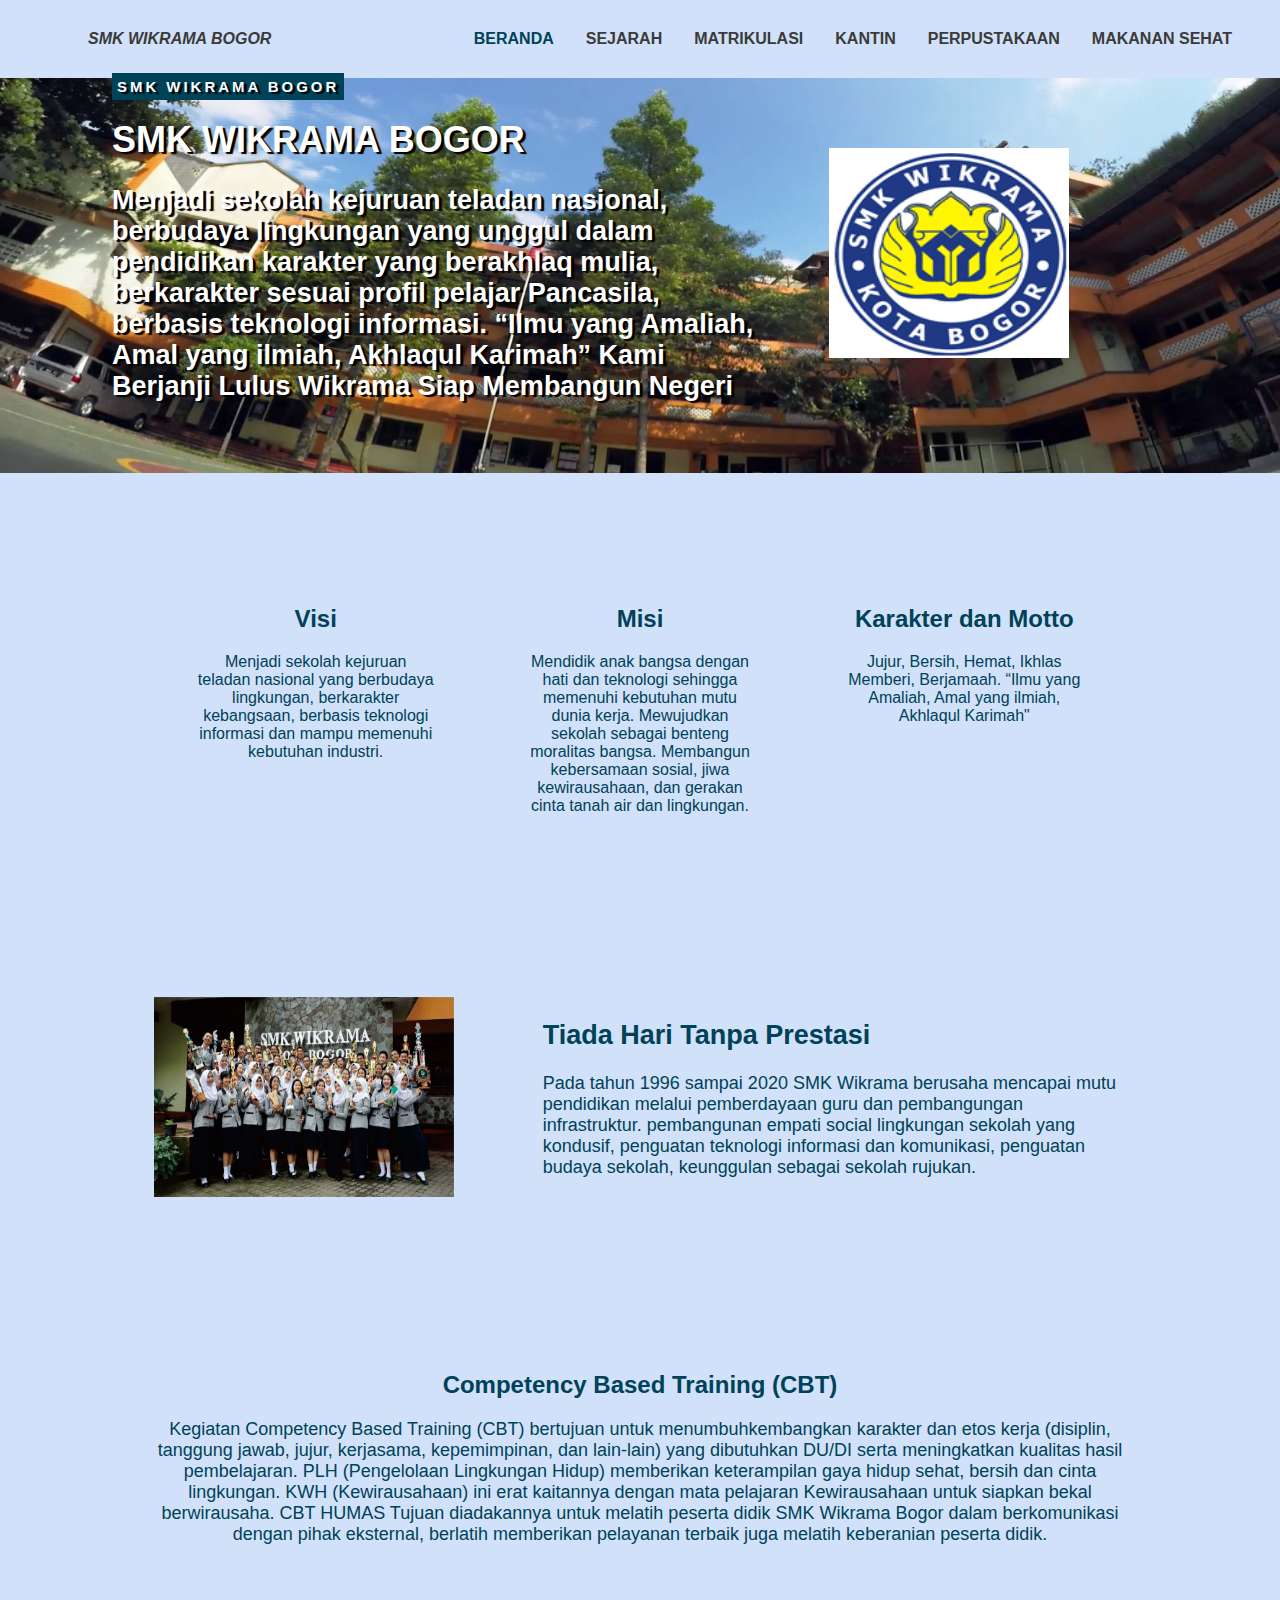
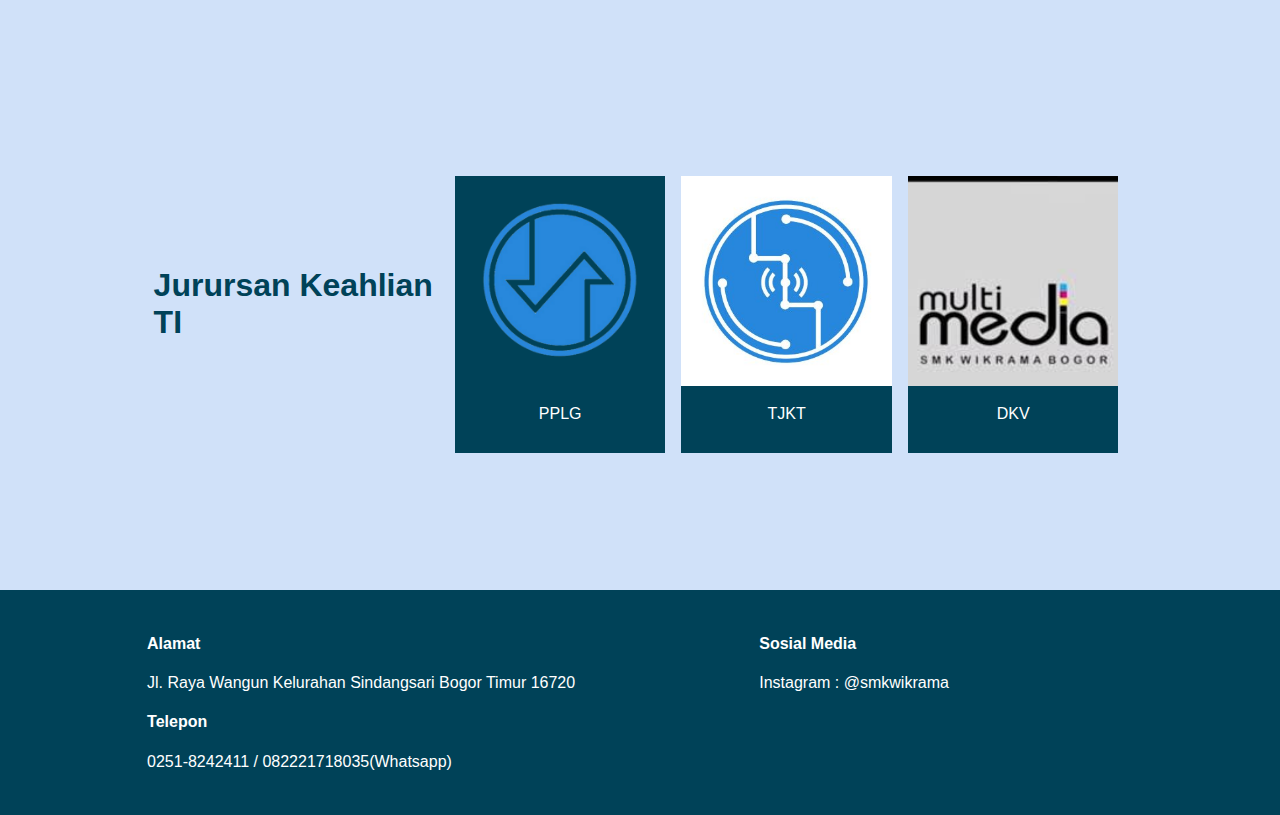
<file: index.html>
<!DOCTYPE html>
<head>
    <meta charset="UTF-8">
    <meta http-equiv="X-UA-Compatible" content="IE=edge">
    <meta name="viewport" content="width=device-width, initial-scale=1.0">
    <title>Web Rafi</title>
    <link rel="stylesheet" href="style.css">
</head>
<body>
    <div class="container">
        <nav>
            <ul>
                <li class="logo"><a class="logo-text">SMK WIKRAMA BOGOR</a></li>
                <li><a href="makanan.html">MAKANAN SEHAT</a></li>
                <li><a href="perpus.html">PERPUSTAKAAN</a></li>    
                <li><a href="kantin.html">KANTIN</a></li>
                <li><a href="matrik.html">MATRIKULASI</a></li>
                <li><a href="Sejarah.html">SEJARAH</a></li>
                <li><a href="#" class="active">BERANDA </a></li>
            </ul>
            <div class="content1">
                <div class="text1">
                     <div class="text">
                           <h5 id="tag">
                                <mark>SMK WIKRAMA BOGOR</mark>
                           </h5>
                           <h1>SMK WIKRAMA BOGOR</h1>
                           <h2>Menjadi sekolah kejuruan teladan nasional, berbudaya lingkungan yang unggul dalam pendidikan karakter yang berakhlaq mulia, berkarakter sesuai profil pelajar Pancasila, berbasis teknologi informasi. “Ilmu yang Amaliah, Amal yang ilmiah, Akhlaqul Karimah” Kami Berjanji Lulus Wikrama Siap Membangun Negeri
                           </h2>
                      </div>
                  </div>
                  <img src="profile.png" width="240" height="280">
                  
           </div>
           <div class="content2">
            <div class="card">
                <h2><b>Visi</b></h2> 
                <p>Menjadi sekolah kejuruan teladan nasional yang berbudaya lingkungan, berkarakter kebangsaan, berbasis teknologi informasi dan mampu memenuhi kebutuhan industri.</p> 
            </div>
            <div class="card">
                <h2><b>Misi</b></h2> 
                <p> Mendidik anak bangsa dengan hati dan teknologi sehingga memenuhi kebutuhan mutu dunia kerja.
                    Mewujudkan sekolah sebagai benteng moralitas bangsa.
                    Membangun kebersamaan sosial, jiwa kewirausahaan, dan gerakan cinta tanah air dan lingkungan.</p> 
            </div>
            <div class="card">
                <h2><b>Karakter dan Motto</b></h2> 
             <p>
                Jujur, Bersih, Hemat, Ikhlas Memberi, Berjamaah.
                “Ilmu yang Amaliah, Amal yang ilmiah, Akhlaqul Karimah"
             </p>
            </div>
        </div>
        <div class="content3">
            <img src="prestasi.jpg" />
            <div class="text2">
                <div class="text2">
                    <h2>Tiada Hari Tanpa Prestasi</h2>
                    <p> Pada tahun 1996 sampai 2020 SMK Wikrama berusaha mencapai mutu pendidikan melalui pemberdayaan guru dan pembangungan infrastruktur. pembangunan empati social lingkungan sekolah yang kondusif, penguatan teknologi informasi dan komunikasi, penguatan budaya sekolah, keunggulan sebagai sekolah rujukan.</p>
                </div>
            </div>
        </div>
        <div class="content4">
            <h2>Competency Based Training (CBT) </h2>
            <p>Kegiatan Competency Based Training (CBT) bertujuan untuk menumbuhkembangkan karakter dan etos kerja (disiplin, tanggung jawab, jujur, kerjasama, kepemimpinan, dan lain-lain) yang dibutuhkan DU/DI serta meningkatkan kualitas hasil pembelajaran. 
                PLH (Pengelolaan Lingkungan Hidup) memberikan keterampilan gaya hidup sehat, bersih dan cinta lingkungan. KWH (Kewirausahaan)  ini erat kaitannya dengan mata pelajaran Kewirausahaan untuk siapkan bekal berwirausaha. CBT HUMAS Tujuan diadakannya untuk melatih peserta didik SMK Wikrama Bogor dalam berkomunikasi dengan pihak eksternal, berlatih memberikan pelayanan terbaik juga melatih keberanian peserta didik. </p>
        </div>
        </nav>
    </div>
    <div class="content5">
        <h1>Jurursan Keahlian TI</h1>
        <div class="responsive">
            <div class="gallery">
                    <img src="rpl.png" width="600" height="400">
                </a>
                <div class="desc">PPLG</div>
            </div>
        </div>
        <div class="responsive">
            <div class="gallery">
                    <img src="tkj.jpg" width="600" height="400">
                </a>
                <div class="desc">TJKT</div>
            </div>
        </div>
        <div class="responsive">
            <div class="gallery">
                    <img src="mmd.jpg" width="600" height="400">
                </a>
                <div class="desc">DKV</div>
            </div>
        </div>
    
    </div>
    <div class="clearfix"></div>
    <footer class="footer-main">
        <div class="footer-grid">   

             <section class="footer-2">
                <h4>Alamat</h4>
                <p>Jl. Raya Wangun
                    Kelurahan Sindangsari
                    Bogor Timur 16720</p>
                <h4>Telepon</h4>
                <p>0251-8242411 / 082221718035(Whatsapp)</p>
              </section>
             <section class="footer-3">
               <h4>Sosial Media</h4>
                 <p>Instagram : @smkwikrama</p>
             </section>
        </div>
    </footer>
    
</body>
</html>
</file>
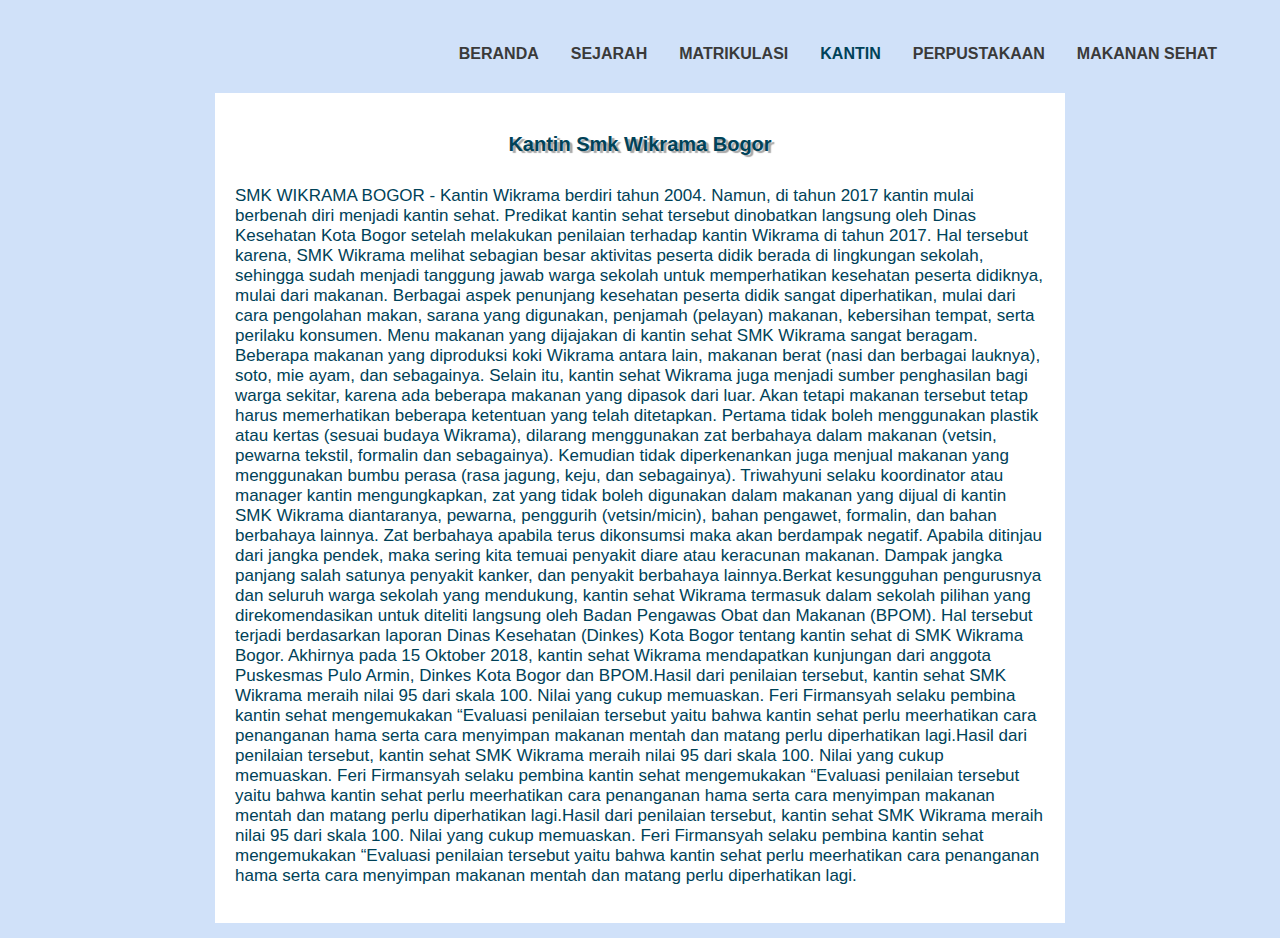
<file: kantin.html>
<!DOCTYPE html>
<html>
<head>
<meta charset="utf-8">
<title>Web Rafi</title>
<link rel="stylesheet" type="text/css" href="styesheet.css">
</head>
<body>
    <div class="navbar">
        <ul class="list-nav">
        <li><a href="makanan.html">MAKANAN SEHAT</a></li>
        <li><a href="perpus.html">PERPUSTAKAAN</a></li>
        <li><a href="#" class="active">KANTIN</a></li>
        <li><a href="matrik.html">MATRIKULASI</a></li>
        <li><a href="Sejarah.html">SEJARAH</a></li>
        <li><a href="index.html">BERANDA</a></li>
        </ul>
        </div>
<div class="content">
<!-- Portofolio -->
<section class="section">
<h2 class="section-header">Kantin Smk Wikrama Bogor</h2>
<p> SMK WIKRAMA BOGOR - Kantin Wikrama berdiri tahun 2004. Namun, di tahun 2017 kantin mulai berbenah diri menjadi kantin sehat. Predikat kantin sehat tersebut dinobatkan langsung oleh Dinas Kesehatan Kota Bogor setelah melakukan penilaian terhadap kantin Wikrama di tahun 2017. Hal tersebut karena, SMK Wikrama melihat sebagian besar aktivitas peserta didik berada di lingkungan sekolah, sehingga sudah menjadi tanggung jawab warga sekolah untuk memperhatikan kesehatan peserta didiknya, mulai dari makanan.

    Berbagai aspek penunjang kesehatan peserta didik sangat diperhatikan, mulai dari cara pengolahan makan, sarana yang digunakan, penjamah (pelayan) makanan, kebersihan tempat, serta perilaku konsumen. Menu makanan yang dijajakan di kantin sehat SMK Wikrama sangat beragam. Beberapa makanan yang diproduksi koki Wikrama antara lain, makanan berat (nasi dan berbagai lauknya), soto, mie ayam, dan sebagainya.
    
    Selain itu, kantin sehat Wikrama juga menjadi sumber penghasilan bagi warga sekitar, karena ada beberapa makanan yang dipasok dari luar. Akan tetapi makanan tersebut tetap harus memerhatikan beberapa ketentuan yang telah ditetapkan. Pertama tidak boleh menggunakan plastik atau kertas (sesuai budaya Wikrama), dilarang menggunakan zat berbahaya dalam makanan (vetsin, pewarna tekstil, formalin dan sebagainya). Kemudian tidak diperkenankan juga menjual makanan yang menggunakan bumbu perasa (rasa jagung, keju, dan sebagainya).
    
    Triwahyuni selaku koordinator atau manager kantin mengungkapkan, zat yang tidak boleh digunakan dalam makanan yang dijual di kantin SMK Wikrama diantaranya, pewarna, penggurih (vetsin/micin), bahan pengawet, formalin, dan bahan berbahaya lainnya. Zat berbahaya apabila terus dikonsumsi maka akan berdampak negatif. Apabila ditinjau dari jangka pendek, maka sering kita temuai penyakit diare atau keracunan makanan. Dampak jangka panjang salah satunya penyakit kanker, dan penyakit berbahaya lainnya.Berkat kesungguhan pengurusnya dan seluruh warga sekolah yang mendukung, kantin sehat Wikrama termasuk dalam sekolah pilihan yang direkomendasikan untuk diteliti langsung oleh Badan Pengawas Obat dan Makanan (BPOM). Hal tersebut terjadi berdasarkan laporan Dinas Kesehatan (Dinkes) Kota Bogor tentang kantin sehat di SMK Wikrama Bogor. Akhirnya pada 15 Oktober 2018, kantin sehat Wikrama mendapatkan kunjungan dari anggota Puskesmas Pulo Armin, Dinkes Kota Bogor dan BPOM.Hasil dari penilaian tersebut, kantin sehat SMK Wikrama meraih nilai 95 dari skala 100. Nilai yang cukup memuaskan. Feri Firmansyah selaku pembina kantin sehat mengemukakan “Evaluasi penilaian tersebut yaitu bahwa kantin sehat perlu meerhatikan cara penanganan hama serta cara menyimpan makanan mentah dan matang perlu diperhatikan lagi.Hasil dari penilaian tersebut, kantin sehat SMK Wikrama meraih nilai 95 dari skala 100. Nilai yang cukup memuaskan. Feri Firmansyah selaku pembina kantin sehat mengemukakan “Evaluasi penilaian tersebut yaitu bahwa kantin sehat perlu meerhatikan cara penanganan hama serta cara menyimpan makanan mentah dan matang perlu diperhatikan lagi.Hasil dari penilaian tersebut, kantin sehat SMK Wikrama meraih nilai 95 dari skala 100. Nilai yang cukup memuaskan. Feri Firmansyah selaku pembina kantin sehat mengemukakan “Evaluasi penilaian tersebut yaitu bahwa kantin sehat perlu meerhatikan cara penanganan hama serta cara menyimpan makanan mentah dan matang perlu diperhatikan lagi.</p>
</div>
</body>
</html>
</file>
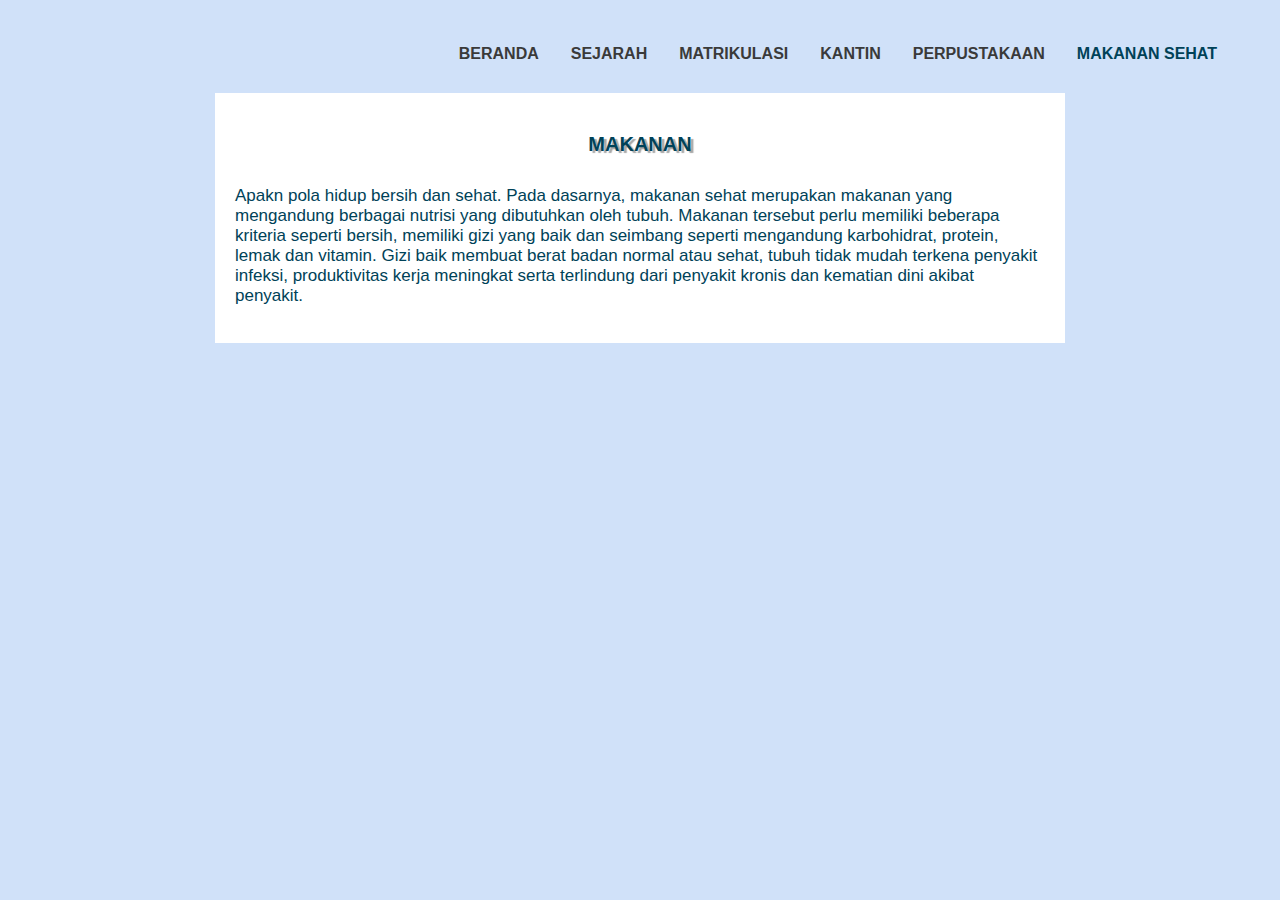
<file: makanan.html>
<!DOCTYPE html>
<html>
<head>
<meta charset="utf-8">
<title>Web Rafi</title>
<link rel="stylesheet" type="text/css" href="styesheet.css">
</head>
<body>
    <div class="navbar">
        <ul class="list-nav">
        <li><a href="#" class="active">MAKANAN SEHAT</a></li>
        <li><a href="perpus.html">PERPUSTAKAAN</a></li>    
        <li><a href="kantin.html">KANTIN</a></li>
        <li><a href="matrik.html">MATRIKULASI</a></li>
        <li><a href="Sejarah.html">SEJARAH</a></li>
        <li><a href="index.html">BERANDA</a></li>
        </ul>
        </div>
        <div class="content">

            <!-- Portofolio -->
<section class="section">
<h2 class="section-header">MAKANAN</h2>

<p> 
    Apakn pola hidup bersih dan sehat.  Pada dasarnya, makanan sehat merupakan makanan yang mengandung berbagai nutrisi yang dibutuhkan oleh tubuh. Makanan tersebut perlu memiliki beberapa kriteria seperti bersih, memiliki gizi yang baik dan seimbang seperti mengandung karbohidrat, protein, lemak dan vitamin. Gizi baik membuat berat badan normal atau sehat, tubuh tidak mudah terkena penyakit infeksi, produktivitas kerja meningkat serta terlindung dari penyakit kronis dan kematian dini akibat penyakit.
</p>

</div>
</body>
</html>
</file>
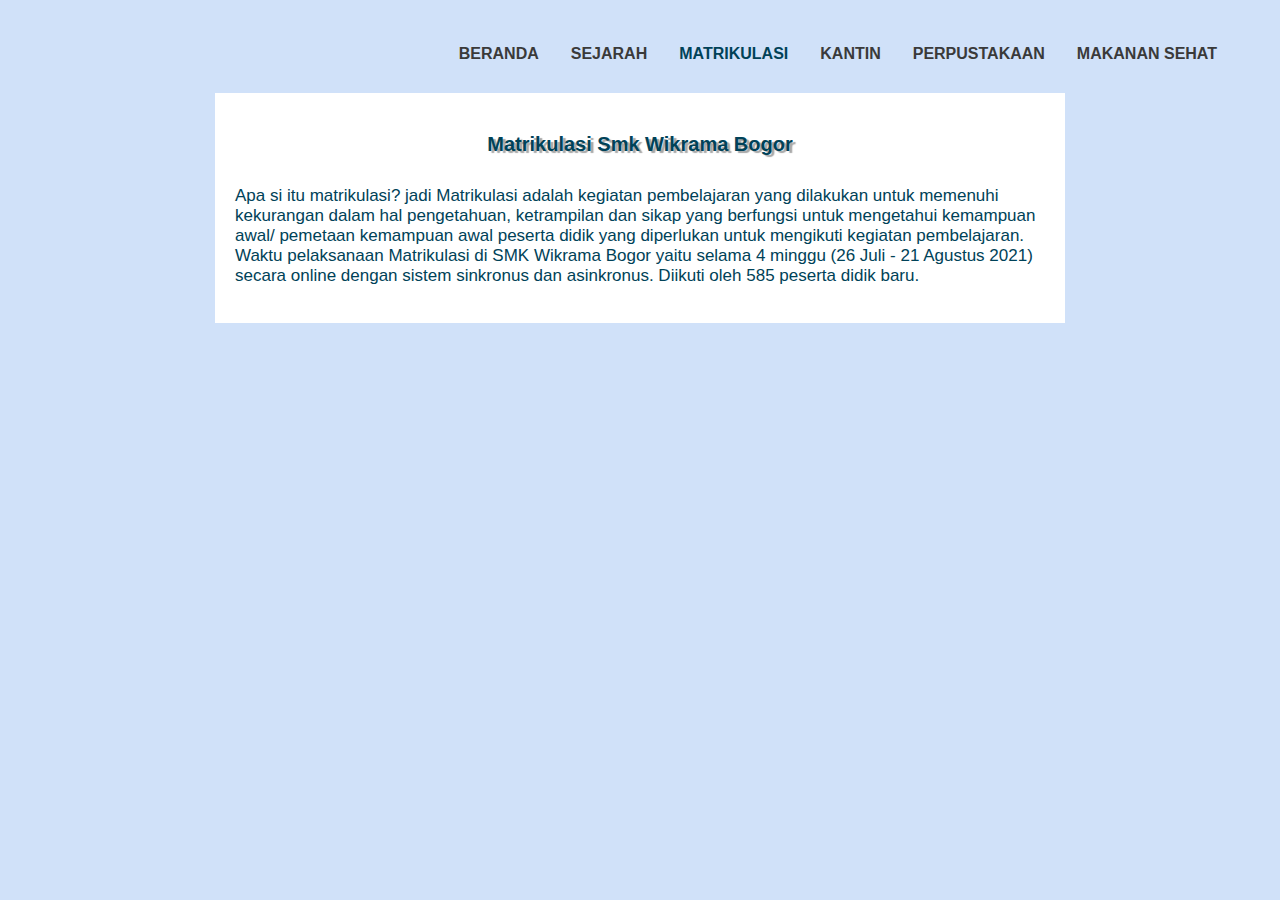
<file: matrik.html>
<!DOCTYPE html>
<html>
<head>
<meta charset="utf-8">
<title>Web Rafi</title>
<link rel="stylesheet" type="text/css" href="styesheet.css">
</head>
<body>
    <div class="navbar">
        <ul class="list-nav">
        <li><a href="makanan.html">MAKANAN SEHAT</a></li>
        <li><a href="perpus.html">PERPUSTAKAAN</a></li>
        <li><a href="kantin.html">KANTIN</a></li>
        <li><a href="#" class="active">MATRIKULASI</a></li>
        <li><a href="Sejarah.html">SEJARAH</a></li>
        <li><a href="index.html">BERANDA</a></li>
        </ul>
        </div>
<div class="content">
<!-- Portofolio -->
<section class="section">
<h2 class="section-header">Matrikulasi Smk Wikrama Bogor</h2>
<p> Apa si itu matrikulasi? jadi Matrikulasi adalah kegiatan pembelajaran yang dilakukan untuk memenuhi kekurangan dalam hal pengetahuan, ketrampilan dan sikap yang berfungsi untuk mengetahui kemampuan awal/ pemetaan kemampuan awal peserta didik yang diperlukan untuk mengikuti kegiatan pembelajaran.

    Waktu pelaksanaan Matrikulasi di SMK Wikrama Bogor yaitu selama 4 minggu (26 Juli - 21 Agustus 2021) secara online dengan sistem sinkronus dan asinkronus. Diikuti oleh 585 peserta didik baru.</p>
</div>
</body>
</html>
</file>
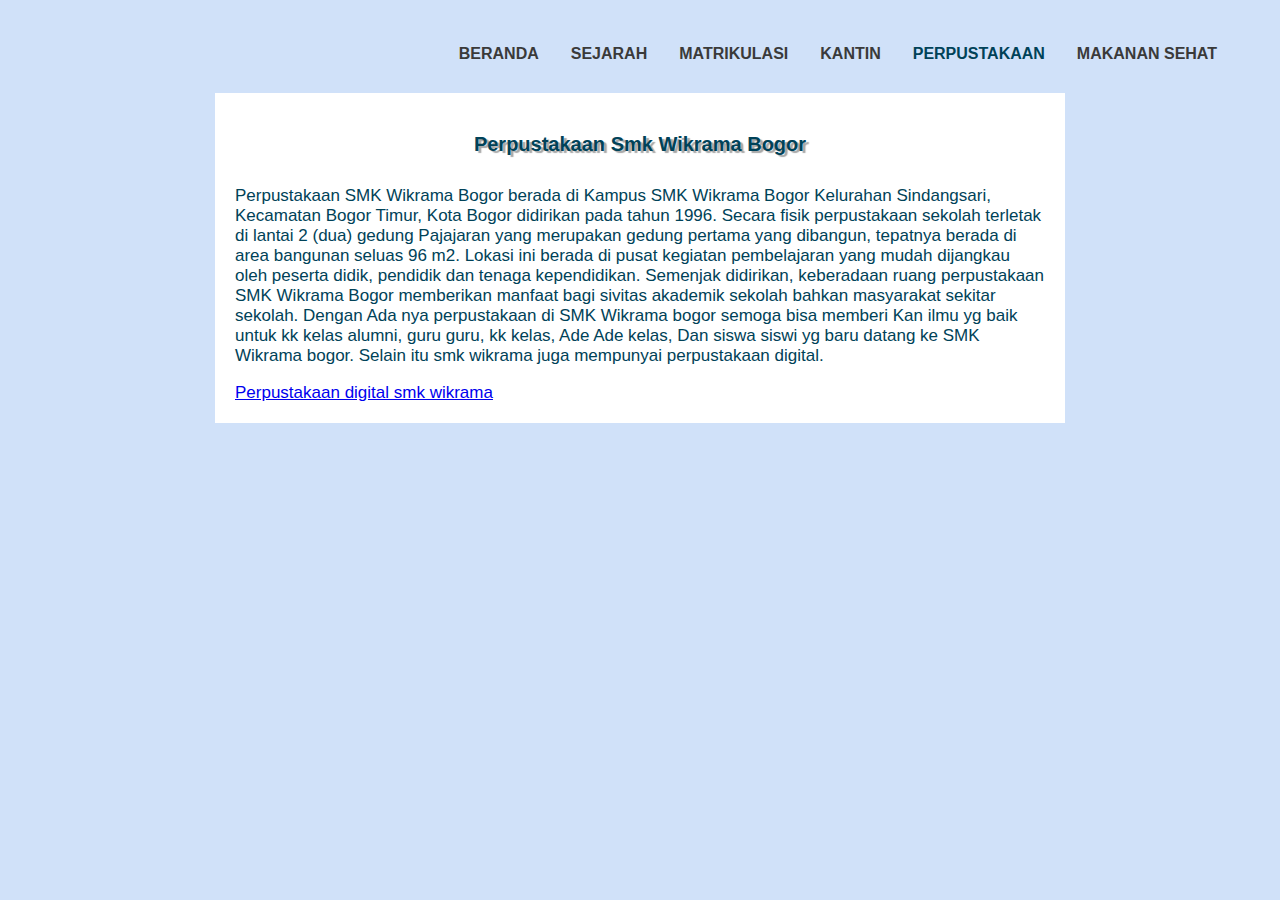
<file: perpus.html>
<!DOCTYPE html>
<html>
<head>
<meta charset="utf-8">
<title>Web Rafi</title>
<link rel="stylesheet" type="text/css" href="styesheet.css">
</head>
<body>
    <div class="navbar">
        <ul class="list-nav">
        <li><a href="makanan.html">MAKANAN SEHAT</a></li>
        <li><a href="#" class="active">PERPUSTAKAAN</a></li>
        <li><a href="kantin.html">KANTIN</a></li>
        <li><a href="matrik.html">MATRIKULASI</a></li>
        <li><a href="Sejarah.html">SEJARAH</a></li>
        <li><a href="index.html">BERANDA</a></li>
        </ul>
        </div>
<div class="content">
<!-- Portofolio -->
<section class="section">
<h2 class="section-header">Perpustakaan Smk Wikrama Bogor</h2>
<p>Perpustakaan SMK Wikrama Bogor berada di Kampus SMK Wikrama Bogor Kelurahan Sindangsari, Kecamatan Bogor Timur, Kota Bogor  didirikan pada tahun 1996.  Secara fisik perpustakaan sekolah terletak di lantai 2 (dua) gedung Pajajaran yang merupakan gedung pertama yang dibangun, tepatnya berada di area bangunan seluas 96 m2. Lokasi ini berada di pusat kegiatan pembelajaran yang mudah dijangkau oleh peserta didik, pendidik dan tenaga kependidikan. Semenjak didirikan, keberadaan ruang perpustakaan SMK Wikrama Bogor memberikan manfaat bagi sivitas akademik sekolah bahkan masyarakat sekitar sekolah.
    Dengan Ada nya perpustakaan di SMK Wikrama bogor semoga bisa memberi Kan ilmu yg baik untuk kk kelas alumni, guru guru, kk kelas, Ade Ade kelas, Dan siswa siswi yg baru datang ke SMK Wikrama bogor. Selain itu smk wikrama juga mempunyai perpustakaan digital.  </p>
    <a href="http://45.64.100.26:93/webperpus/?lib=lib2" target="_blank">Perpustakaan digital smk wikrama</a>

</div>
</body>
</html>
</file>
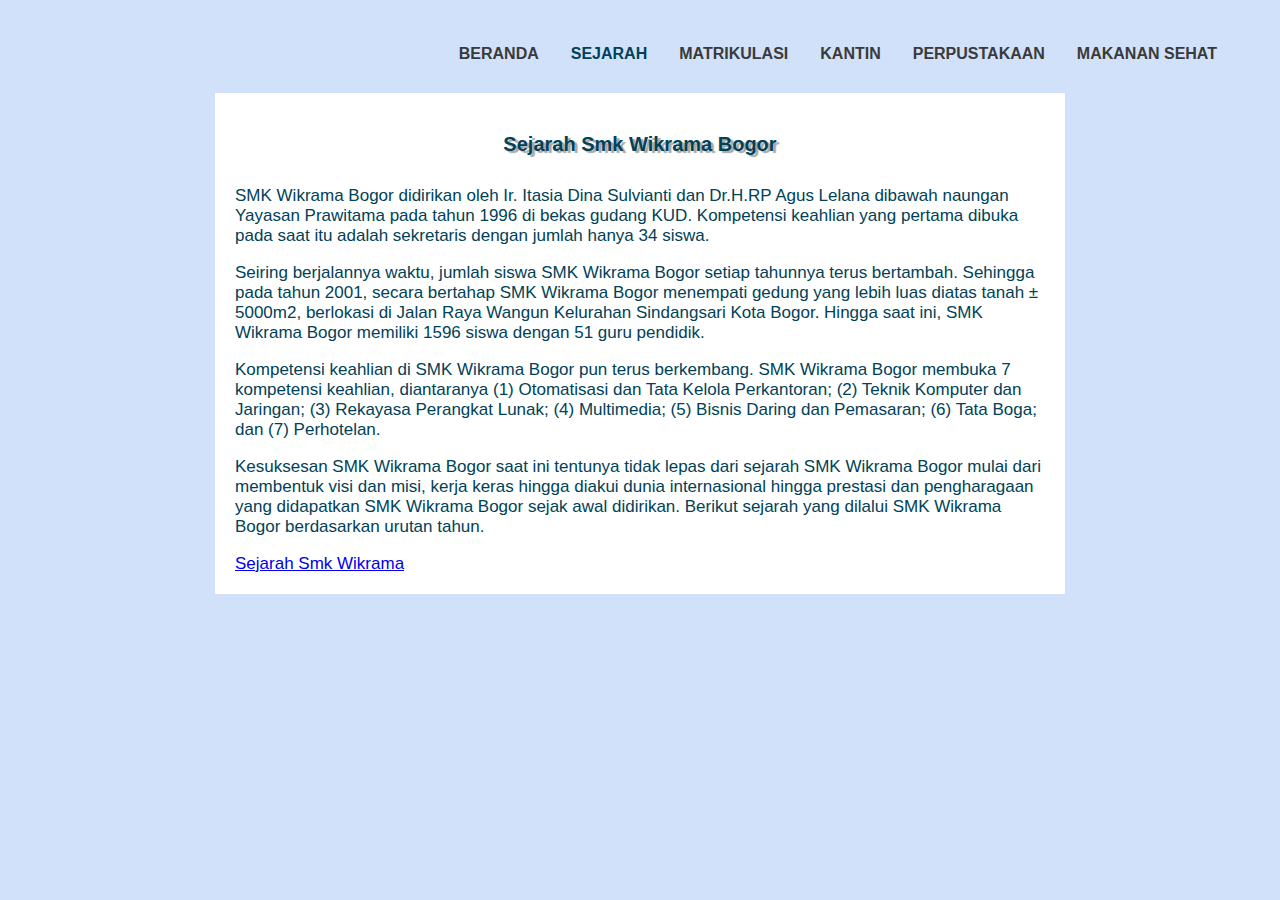
<file: Sejarah.html>
<!DOCTYPE html>
<html>
<head>
<meta charset="utf-8">
<title>Web Rafi</title>
<link rel="stylesheet" type="text/css" href="styesheet.css">
</head>
<body>
    <div class="navbar">
        <ul class="list-nav">
            <li><a href="makanan.html">MAKANAN SEHAT</a></li>
            <li><a href="perpus.html">PERPUSTAKAAN</a></li>
            <li><a href="kantin.html">KANTIN</a></li>
            <li><a href="matrik.html">MATRIKULASI</a></li>
            <li><a href="#" class="active">SEJARAH</a></li>
            <li><a href="index.html">BERANDA</a></li>
        </ul>
        </div>
<div class="content">
<!-- Portofolio -->
<section class="section">
<h2 class="section-header">Sejarah Smk Wikrama Bogor</h2>
<p>
SMK Wikrama Bogor didirikan oleh Ir. Itasia Dina Sulvianti dan Dr.H.RP Agus Lelana dibawah naungan Yayasan Prawitama pada tahun 1996 di bekas gudang KUD. Kompetensi keahlian yang pertama dibuka pada saat itu adalah sekretaris dengan jumlah hanya 34 siswa.
</p>
Seiring berjalannya waktu, jumlah siswa SMK Wikrama Bogor setiap tahunnya terus bertambah. Sehingga pada tahun 2001, secara bertahap SMK Wikrama Bogor menempati gedung yang lebih luas diatas tanah ± 5000m2, berlokasi di Jalan Raya Wangun Kelurahan Sindangsari Kota Bogor. Hingga saat ini, SMK Wikrama Bogor  memiliki 1596 siswa dengan 51 guru pendidik.
<p>
Kompetensi keahlian di SMK Wikrama Bogor pun terus berkembang. SMK Wikrama Bogor membuka 7 kompetensi keahlian, diantaranya (1) Otomatisasi dan Tata Kelola Perkantoran; (2) Teknik Komputer dan Jaringan; (3) Rekayasa Perangkat Lunak; (4) Multimedia; (5) Bisnis Daring dan Pemasaran; (6) Tata Boga; dan (7) Perhotelan.
</p>
Kesuksesan SMK Wikrama Bogor saat ini tentunya tidak lepas dari sejarah SMK Wikrama Bogor  mulai dari membentuk visi dan misi, kerja keras hingga diakui dunia internasional hingga prestasi dan pengharagaan yang didapatkan SMK Wikrama Bogor sejak awal didirikan. Berikut sejarah yang dilalui SMK Wikrama Bogor berdasarkan urutan tahun.
</p>
<a> 
    <a href="https://smkwikrama.sch.id/sejarah" target="_blank">Sejarah Smk Wikrama</a>

</a>
</div>
</body>
</html>
</file>
<file: style.css>
body{
    
    background-color: #d0e1f9;
    font-family: Arial, Helvetica, sans-serif;
    color: #ffffff;
    margin: 0;
  }
  
  ul {
    list-style-type: none;
    margin: 16px 32px;
    overflow: hidden;
  }
    
  li {
    float: right;
  }
  
  .logo {
    float: left;
  }
    
  li a {
    display: block;
    color: #3a3a3a;
    text-align: center;
    padding: 14px 16px;
    text-decoration: none;
    font-weight: bold;
    font-size: 16px;
  }
  
  .logo-text{
    font-style: italic;
  }
    
  li a:hover:not(.active) {
    color: #004258;
  }
    
  .active {
    color: #004258;
  }
  
  @media screen and (max-width: 600px) {
    ul li {float: none;}
    .logo {float: none;}
  }
  
  
  .content1 {
      display:grid;
      grid-template-columns: 66% auto;
      padding: 0 48px 48px 48px;
      background-image: url('Gedung\ 4.png');
  }
  .content1 img{

    padding-top: 70px;
  }
  .content1  p{
    color:#ffffff;
    text-shadow: 3px 2px 1px #000000;
  }
  
  .text1 {
    margin: 0 64px;
    font-size: 18px;
    display: flex;
    align-items: center;
    color:#ffffff;
    text-shadow: 3px 2px 1px #000000;
  }
  
  h1 {
    margin-top: 0;
  }
  
  #tag {
    margin-top: 0;
    margin-bottom: 24px;
    letter-spacing: 3px;
  }
  
  mark{
    background: #004258;
    color: #f9feff;
    padding: 5px 5px;
  }
  .content2 {
    display: flex;
    justify-content: space-around;
    align-items: center;
    min-height: 300px;
    background-color: #d0e1f9;
    padding: 0 12%;
  }
  
  .card {
    background-color: #d0e1f9;
    color: #004258;
    transition: 0.3s;
    width: 300px;
    min-height: 350px;
    padding: 32px;
    margin: 81px 0;
    text-align: center;
  }
  
  .card:hover {
    background-color: #fbcb7b;
  }
  
  .content3 {
    padding: 1% 12% 6% 12%;
    background-color: #d0e1f9;
    color: #004258;
    display:grid;
    grid-template-columns: 40% 60%;
  }
  .content3 img{
   
    width: 300px;
    height: 200px;
    }
  
  .text2 {
    font-size: 18px;
    display: right;
    align-items: center;
  }
  
  .content4 {
    text-align: center;
    color: #004258;
    padding: 6% 12%;
  }
  
  .content4 p {
    font-size: 18px;
  }

  .content5 {
    padding: 6% 12%;
    background-color: #d0e1f9;
    color:#004258;
    min-height: 550px;
    display: flex;
    justify-content: space-around;
    align-items: center;
  }
  
  div.gallery {
    background-color:  #004258;
    color: #ffffff;
  }
  
  div.gallery img {
    width: 100%;
    height: auto;
  }
  
  div.desc {
    padding: 15px 15px 30px 15px;
    text-align: center;
  }
  
  * {
    box-sizing: border-box;
  }
  
  .responsive {
    padding: 0 8px;
    width: 24.99999%;
  }
  
  @media only screen and (max-width: 700px) {
    .responsive {
      width: 49.99999%;
      margin: 6px 0;
    }
  }
  
  @media only screen and (max-width: 500px) {
    .responsive {
      width: 100%;
    }
  }
  .clearfix:after {
    content: "";
    display: table;
    clear: both;
  }
  
  .footer-main {
    background-color:#004258;
    padding: 24px 60px;
    color: white;
  }
  
  .footer-grid {
    display: grid;
    grid-template-columns: repeat(3, auto);
    grid-template-rows: repeat(2, auto);
    grid-gap: 10px;
    margin: 0 auto;
    max-width: 100%;
    justify-items: center;
  }
  
  @media (max-width: 1024px) {
    .footer-grid {
      padding-left: 20px;
    }
  }
  
  .footer-grid p {
    margin: 10px 0;
  }
</file>
<file: styesheet.css>
body {
    background-color: #d0e1f9;
    color: #1d012b;
    
    font-family: "Open Sans", Arial;
    font-size: 17px;
    padding: 15px;
    margin: 0;
    }
    .container {
    max-width: 650px;
    margin-left: auto;
    margin-right: auto;
}

ul {
    list-style-type: none;
    margin: 16px 32px;
    overflow: hidden;
  }
    
  li {
    float: right;
  }
  
  .logo {
    float: left;
  }
  li a {
    display: block;
    color: #3a3a3a;
    text-align: center;
    padding: 14px 16px;
    text-decoration: none;
    font-weight: bold;
    font-size: 16px;
  }
  
  .logo-text{
    font-style: italic;
  }
    
  li a:hover:not(.active) {
    color: #004258;
  }
    
  .active {
    color: #004258;
  }
.content {
background-color: #ffffff;
border-radius: px;
max-width: 850px;
margin-left: auto;
margin-right: auto;
color: #004258;

}
.content-header{ margin-bottom: 0; }
.content-text {
font-size: 20px;
margin: 0;
}

.section {
padding-top: 10px;
padding-left: 20px;
padding-right: 20px;
padding-bottom: 20px;
}
.section-header{
color:#004258;
text-shadow: 3px 2px 1px #a7a7a7;
text-align: center;
font-size: 20px;
margin-top: 30px;
margin-bottom: 30px;
}
</file>
